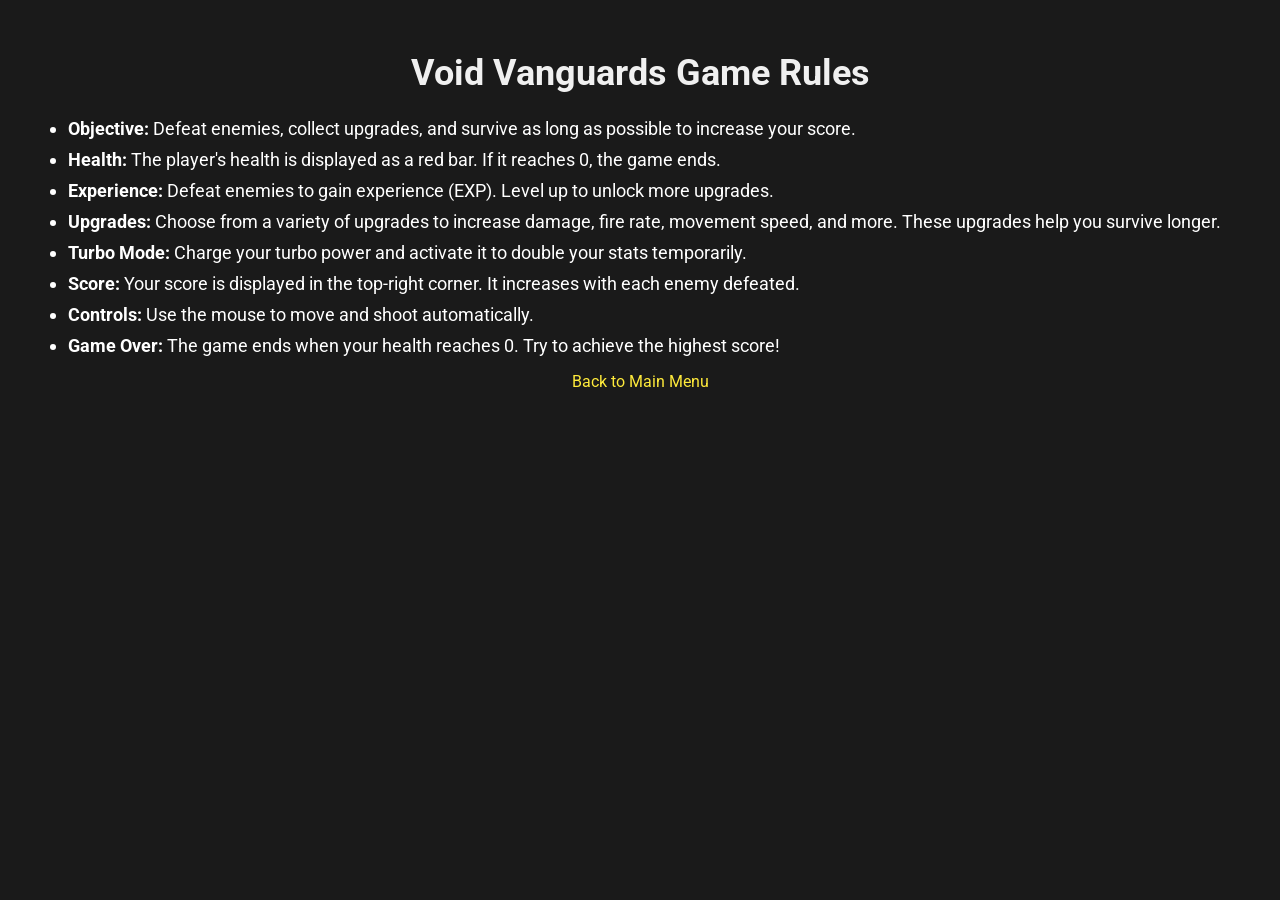
<file: rules.html>
<!DOCTYPE html>
<html lang="en">
<head>
    <meta charset="UTF-8">
    <meta name="viewport" content="width=device-width, initial-scale=1.0">
    <title>Game Rules - Void Vanguards</title>
<link href="https://fonts.googleapis.com/css2?family=Roboto:wght@400;700&display=swap" rel="stylesheet">
    <style>
        body {
            font-family: 'Roboto', sans-serif;
            background-color: #1a1a1a;
            color: white;
            text-align: center;
            padding: 20px;
        }
        h1 {
            font-size: 36px;
            color: #f0f0f0;
        }
        .rule-list {
            list-style-type: disc;
            padding-left: 40px;
            text-align: left;
        }
        .rule-item {
            font-size: 18px;
            margin-bottom: 10px;
        }
        a {
            color: #ffeb3b;
            text-decoration: none;
        }
        a:hover {
            text-decoration: underline;
        }
    </style>
</head>
<body>
    <h1>Void Vanguards Game Rules</h1>
    <ul class="rule-list">
        <li class="rule-item"><strong>Objective:</strong> Defeat enemies, collect upgrades, and survive as long as possible to increase your score.</li>
        <li class="rule-item"><strong>Health:</strong> The player's health is displayed as a red bar. If it reaches 0, the game ends.</li>
        <li class="rule-item"><strong>Experience:</strong> Defeat enemies to gain experience (EXP). Level up to unlock more upgrades.</li>
        <li class="rule-item"><strong>Upgrades:</strong> Choose from a variety of upgrades to increase damage, fire rate, movement speed, and more. These upgrades help you survive longer.</li>
        <li class="rule-item"><strong>Turbo Mode:</strong> Charge your turbo power and activate it to double your stats temporarily.</li>
        <li class="rule-item"><strong>Score:</strong> Your score is displayed in the top-right corner. It increases with each enemy defeated.</li>
        <li class="rule-item"><strong>Controls:</strong> Use the mouse to move and shoot automatically.</li>
        <li class="rule-item"><strong>Game Over:</strong> The game ends when your health reaches 0. Try to achieve the highest score!</li>
    </ul>
    <p><a href="index.html">Back to Main Menu</a></p>
</body>
</html>
</file>
